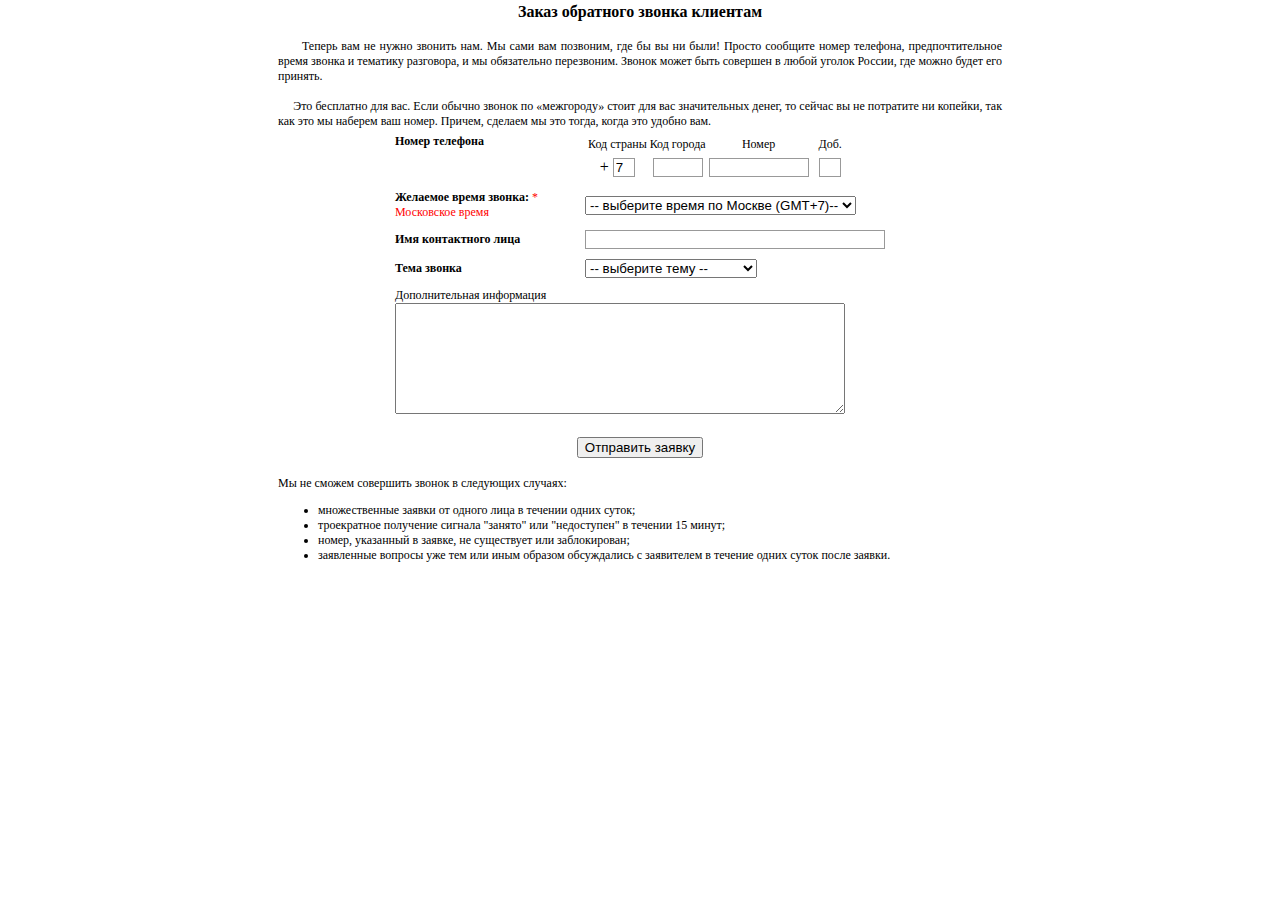
<file: dssever.23.04.15fromhost/callback/index.html>
<!DOCTYPE HTML PUBLIC "-//W3C//DTD HTML 4.0 Transitional//EN">
<HTML>
<HEAD>
<META HTTP-EQUIV="Content-Type" CONTENT="text/html; charset=utf-8">
<Title>Заказ обратного звонка</Title>
<META name="description" content="Заказ обратного звонка.">
</HEAD>

<BODY text=#000000 vLink=#000000 aLink=#000000 link=#000000 leftMargin=0 topMargin=0 bottomMargin=0 rightMargin=0 marginheight="0" marginwidth="0">


<table border=0 width=730 align=center valign=top><TR><TD>
<DIV align=justify>
<center><STRONG>Заказ обратного звонка клиентам</STRONG><BR><BR></center>
<font style="FONT-SIZE: 12px;" face="Verdana, Tahoma">
&nbsp;&nbsp;&nbsp;&nbsp;&nbsp;
Теперь вам не нужно звонить нам. Мы сами вам позвоним, где бы вы ни были!
Просто сообщите номер телефона, предпочтительное время звонка и тематику разговора,
и мы обязательно перезвоним. Звонок может быть совершен в любой уголок России,
где можно будет его принять. <BR><BR>
&nbsp;&nbsp;&nbsp;&nbsp;&nbsp;Это бесплатно для вас. Если обычно 
звонок по «межгороду» стоит для вас значительных денег, то 
сейчас вы не потратите ни копейки, так как это мы наберем ваш 
номер. Причем, сделаем мы это тогда, когда это удобно вам. 
</font>

<TABLE class=text_3 cellSpacing=0 cellPadding=0 width="100%" border=0><TBODY>

<TR><TD>

<TABLE align=center class=text_3 cellSpacing=0 cellPadding=5 width="500" border=0>
<FORM name=callback action=http://dog4it.ru/dssever/callback/callmeback.php method=post>
<TBODY><TR>
<TD width=200 vAlign=top align=left><font style="FONT-SIZE: 12px;" face="Verdana, Tahoma"><B>Номер телефона</B></font></TD>

<TD align=left>

<TABLE class=text_3 cellSpacing=3 cellPadding=0 border=0><TBODY><TR vAlign=top align=center>

<TD><font style="FONT-SIZE: 12px;" face="Verdana, Tahoma">Код страны</font></TD>
<TD><font style="FONT-SIZE: 12px;" face="Verdana, Tahoma">Код города</font></TD>
<TD><font style="FONT-SIZE: 12px;" face="Verdana, Tahoma">Номер</font></TD>
<TD width=2>&nbsp;<BR></TD>
<TD><font style="FONT-SIZE: 12px;" face="Verdana, Tahoma">Доб.</font></TD></TR>

<TR>
<TD vAlign=bottom align=middle><NOBR>+&nbsp;<INPUT style="BORDER-RIGHT: #999999 1px solid; BORDER-TOP: #999999 1px solid; BORDER-LEFT: #999999 1px solid; WIDTH: 22px; COLOR: #000000; BORDER-BOTTOM: #999999 1px solid; BACKGROUND-COLOR: #ffffff" maxLength=3 size=1 value=7 name=ph1></NOBR></TD>
<TD vAlign=bottom align=middle><INPUT style="BORDER-RIGHT: #999999 1px solid; BORDER-TOP: #999999 1px solid; BORDER-LEFT: #999999 1px solid; WIDTH: 50px; COLOR: #000000; BORDER-BOTTOM: #999999 1px solid; BACKGROUND-COLOR: #ffffff" maxLength=8 size=2 name=ph2></TD>
<TD vAlign=bottom align=middle><INPUT style="BORDER-RIGHT: #999999 1px solid; BORDER-TOP: #999999 1px solid; BORDER-LEFT: #999999 1px solid; WIDTH: 100px; COLOR: #000000; BORDER-BOTTOM: #999999 1px solid; BACKGROUND-COLOR: #ffffff" maxLength=10 size=10 name=ph3></TD>
<TD align=middle width=2>&nbsp;<BR></TD>
<TD vAlign=bottom align=middle><INPUT style="BORDER-RIGHT: #999999 1px solid; BORDER-TOP: #999999 1px solid; BORDER-LEFT: #999999 1px solid; WIDTH: 22px; COLOR: #000000; BORDER-BOTTOM: #999999 1px solid; BACKGROUND-COLOR: #ffffff" maxLength=6 size=1 name=ph4></TD>

</TR></TBODY></TABLE>

</TD></TR>
<TR><TD>
<font style="FONT-SIZE: 12px;" face="Verdana, Tahoma"><B>Желаемое время звонка:</B> <font color=red>* Московское время</font> <BR></TD><TD><SELECT name=timer width="100">

<OPTION value="" selected>-- выберите время по Москве (GMT+7)--</OPTION>
<OPTION value=09:00>09:00</OPTION>
<OPTION value=09:30>09:30</OPTION>
<OPTION value=10:00>10:00</OPTION>
<OPTION value=10:30>10:30</OPTION>
<OPTION value=11:00>11:00</OPTION>
<OPTION value=11:30>11:30</OPTION>
<OPTION value=12:00>12:00</OPTION>
<OPTION value=12:30>12:30</OPTION>
<OPTION value=13:00>13:00</OPTION>
<OPTION value=13:30>13:30</OPTION>
<OPTION value=14:00>14:00</OPTION>
<OPTION value=14:30>14:30</OPTION>
<OPTION value=15:00>15:00</OPTION>
<OPTION value=15:30>15:30</OPTION>
<OPTION value=16:00>16:00</OPTION>
<OPTION value=16:30>16:30</OPTION>
<OPTION value=17:00>17:00</OPTION>
<OPTION value=17:30>17:30</OPTION>
<OPTION value=18:00>18:00</OPTION>
<OPTION value=18:30>18:30</OPTION>
<OPTION value=19:00>19:00</OPTION>
</SELECT> </TD></TR>

<TR>
<TD><font style="FONT-SIZE: 12px;" face="Verdana, Tahoma"><B>Имя контактного лица</B></font><BR></TD>
<TD><INPUT style="BORDER-RIGHT: #999999 1px solid; BORDER-TOP: #999999 1px solid; BORDER-LEFT: #999999 1px solid; WIDTH: 300px; COLOR: #000000; BORDER-BOTTOM: #999999 1px solid; BACKGROUND-COLOR: #ffffff" maxLength=255 size=45 name=name></TD></TR>
<TR>
<TD><font style="FONT-SIZE: 12px;" face="Verdana, Tahoma"><B>Тема звонка</B></font><BR></TD>
<TD>


<SELECT name=subj width="100">
 <OPTION value="" selected>-- выберите тему --</OPTION>
 <OPTION value="Вопрос по прайс-листу">Вопрос по прайс-листу</OPTION> 
 <OPTION value="Вопрос об оплате">Вопрос об оплате</OPTION>
 <OPTION value="Вопрос о доставке">Вопрос о доставке</OPTION>
 <OPTION value="Вопрос о сертификации">Вопрос о сертификации</OPTION>
 <OPTION value="Другое">Другое</OPTION>
</SELECT>


</TD></TR>
<TR><TD align=left colSpan=2><font style="FONT-SIZE: 12px;" face="Verdana, Tahoma">Дополнительная информация</font><BR><TEXTAREA style="WIDTH: 450px" name=info rows=7 cols=43></TEXTAREA></TD></TR>

</TBODY></TABLE>

<TABLE class=text_3 cellSpacing=0 cellPadding=0 width="100%" border=0>
<TBODY><TR><TD rowSpan=2 align=center><BR><INPUT class=submit-green type=submit value="Отправить заявку" name=btn_submit></TD></TR>
</FORM></TBODY></TABLE>


</TD></TR></TBODY></TABLE>


<BR><font style="FONT-SIZE: 12px;" face="Verdana, Tahoma">Мы не сможем совершить звонок в следующих случаях: 
<UL><LI>множественные заявки от одного лица в течении одних суток;<BR>
<LI>троекратное получение сигнала "занято" или "недоступен" в течении 15 минут;<BR>
<LI>номер, указанный в заявке, не существует или заблокирован;<BR>
<LI>заявленные вопросы уже тем или иным образом обсуждались с заявителем в течение одних суток после заявки.<BR></LI></UL>
</font>

<UL></UL></DIV></DIV></TD></TR></TBODY></TABLE>

</TD></TR></TABLE>

</body>
</html>
</file>
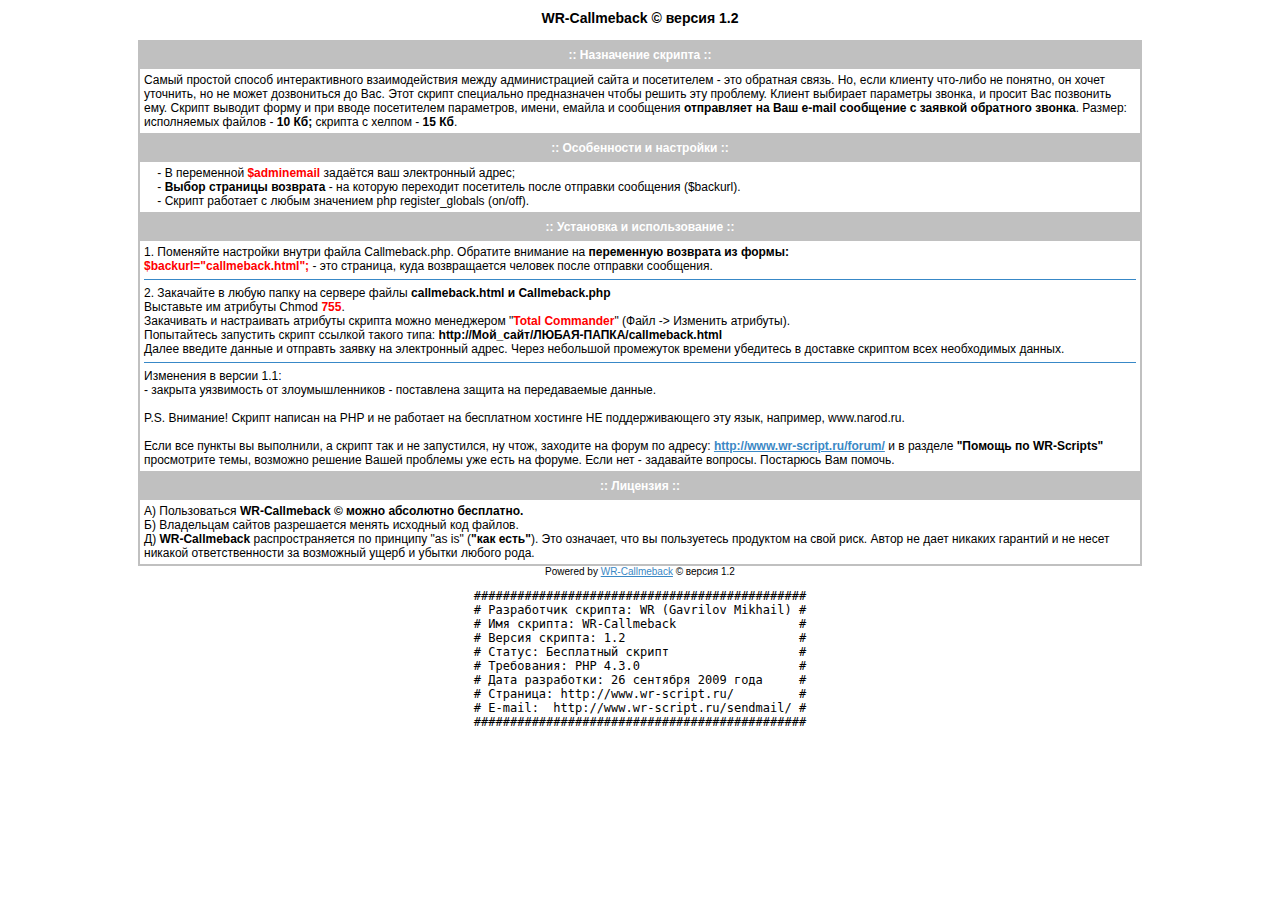
<file: dssever.23.04.15fromhost/callback/README.html>
<html>
<head>
<title>WR-Callmeback - ����� ��������� ������</title>
<meta http-equiv="Content-Type" content="text/html; charset=windows-1251">
<meta http-equiv="Content-Language" content="ru">
<META name="description" content="�������� ������� ������ ��������� ������ �� PHP -  WR-Callmeback.">
<META name="keywords" content="WR-Callmeback, ����� ��������� ������, ��������, PHP">
<meta name="Resource-type" content="document">
<meta name="Robots" content="index,follow">
<style>
body { background-color: #FFF; margin: 0px; padding: 0px; }
body { scrollbar-arrow-color: #3B88C5; scrollbar-face-color: #FFFFFF; scrollbar-track-color: #E0E0E0; scrollbar-highlight-color: #FFFFFF; scrollbar-3dlight-color: #C0C0C0; scrollbar-shadow-color: #FFFFFF; scrollbar-darkshadow-color: #B0B0B0; }
font,th,td,p { font-family: Verdana, Arial, Helvetica, sans-serif; font-size: 12px; }
a { text-decoration: underline; color: #3B88C5; }
a:visited { text-decoration: underline; color: #3279B2; }
a:hover, a:active { text-decoration: underline; color: #FF9C00; }
hr { height: 0px; border: solid #3888C7 0px; border-top-width: 1px;}
td.row2 { background-color: #FFF; }
table.forumline { background-color: #C0C0C0; }
table.forumline:hover { background-color: #B0B0B0; }
</style>
</head>


<body bgcolor="#E5E5E5" text="#000000" link="#006699" vlink="#5493B4">


<table width=80% cellspacing=0 cellpadding=10 align=center>
<tr><td class=bodyline>

<table width=100% cellspacing=0 cellpadding=0>
<tr>
<td align="center" width="100%" valign="middle"><span class="maintitle"><h3>WR-Callmeback &copy; ������ 1.2</h3></span>
</td></tr></table>
<table width=100% cellpadding=4 cellspacing=2 class=forumline>

<tr><th width=100% colspan=2 class=thCornerL height=25 nowrap=nowrap><font color=#FFFFFF>:: <b>���������� �������</b> ::</font></th></tr>

<tr><td width=100% class=row2 valign=middle>
����� ������� ������ �������������� �������������� ����� �������������� ����� � ����������� - ��� �������� �����.
��, ���� ������� ���-���� �� �������, �� ����� ��������, �� �� ����� ����������� �� ���.
���� ������ ���������� ������������ ����� ������ ��� ��������. ������ �������� ��������� ������, � ������ ��� ��������� ���.
������ ������� ����� � ��� ����� ����������� ����������, �����, ������ � ��������� <B>���������� �� ��� e-mail ��������� � ������� ��������� ������</B>.
������: ����������� ������ - <B>10 ��;</B> ������� � ������ - <B>15 ��</B>.
<BR>

</td></tr>



<tr><th width=100% colspan=2class=thCornerL height=25 nowrap=nowrap><font color=#FFFFFF>:: <b>����������� � ���������</b> ::</font></th></tr>

<tr><td width=100% class=row2 valign=middle>
&nbsp;&nbsp;&nbsp; -  � ���������� <B><font color="FF0000">$adminemail</font></B> ������� ��� ����������� �����;<BR>
&nbsp;&nbsp;&nbsp; - <B>����� �������� ��������</B> - �� ������� ��������� ���������� ����� �������� ��������� ($backurl).<BR>
&nbsp;&nbsp;&nbsp; - ������ �������� � ����� ��������� php register_globals (on/off).<BR>

</td></tr>


<tr><th width=100% colspan=2 class=thCornerL height=25 nowrap=nowrap><font color=#FFFFFF>:: <b>��������� � �������������</b> ::</font></th></tr>

<tr><td width=100% class=row2 valign=middle>
1. ��������� ��������� ������ ����� Callmeback.php. �������� �������� �� <B>���������� �������� �� �����:</B> <BR>
<B><font color="FF0000">$backurl="callmeback.html";</b></font> - ��� 
 ��������, ���� ������������ ������� ����� �������� ���������.
<hr color=#224488 size=-1 width=100%>
2. ��������� � ����� ����� �� ������� ����� <B>callmeback.html � Callmeback.php</B> <BR>
��������� �� �������� Chmod <B><font color="FF0000">755</b></font>.<BR>
   ���������� � ����������� �������� ������� ����� ���������� 
   "<B><font color="FF0000">Total Commander</font></b>" (���� -> �������� ��������). <BR>
����������� ��������� ������ ������� ������ ����: <B>http://���_����/�����-�����/callmeback.html</B><BR>
����� ������� ������ � �������� ������ �� ����������� �����. ����� ��������� ���������� ������� ��������� � �������� �������� ���� ����������� ������.
<hr color=#224488 size=-1 width=100%>
��������� � ������ 1.1:<br>
- ������� ���������� �� ��������������� - ���������� ������ �� ������������ ������.<br><br>

P.S. ��������! ������ ������� �� PHP � �� �������� �� ���������� �������� �� ��������������� ��� ����, ��������, www.narod.ru.
<BR><BR>���� ��� ������ �� ���������, � ������ ��� � �� ����������, �� ����, 
�������� �� ����� �� ������: <a href="http://www.wr-script.ru/forum/index.php"><B>http://www.wr-script.ru/forum/</B></a>
   � � ������� <B>"������ �� WR-Scripts"</B> ����������� ����, �������� ������� ����� �������� ��� ���� �� ������.
   ���� ��� - ��������� �������. ��������� ��� ������.
</td></tr>

<tr><th width=100% colspan=2 class=thCornerL height=25 nowrap=nowrap><font color=#FFFFFF>:: <b>��������</b> ::</font></th></tr>

<tr><td width=100% class=row2 valign=middle>
�) ������������ <B>WR-Callmeback &copy; ����� ��������� ���������.</B><BR>
�) ���������� ������ ����������� ������ �������� ��� ������.<BR>
�) <B>WR-Callmeback</B> ���������������� �� �������� "as is" (<B>"��� ����"</B>).
��� ��������, ��� �� ����������� ��������� �� ���� ����. ����� ��
���� ������� �������� � �� ����� ������� ��������������� �� ���������
����� � ������ ������ ����.
</td></tr>

</table>

<center><font size=-2><small>Powered by <a href="http://www.wr-script.ru/" target="_blank" class="copyright">WR-Callmeback</a> &copy; ������ 1.2 <br></font>
<font size=3><pre>
##############################################
# ����������� �������: WR (Gavrilov Mikhail) #
# ��� �������: WR-Callmeback                 #
# ������ �������: 1.2                        #
# ������: ���������� ������                  #
# ����������: PHP 4.3.0                      #
# ���� ����������: 26 �������� 2009 ����     #
# ��������: http://www.wr-script.ru/         #
# E-mail:  http://www.wr-script.ru/sendmail/ #
##############################################
</pre>
</body>
</html>
</file>
